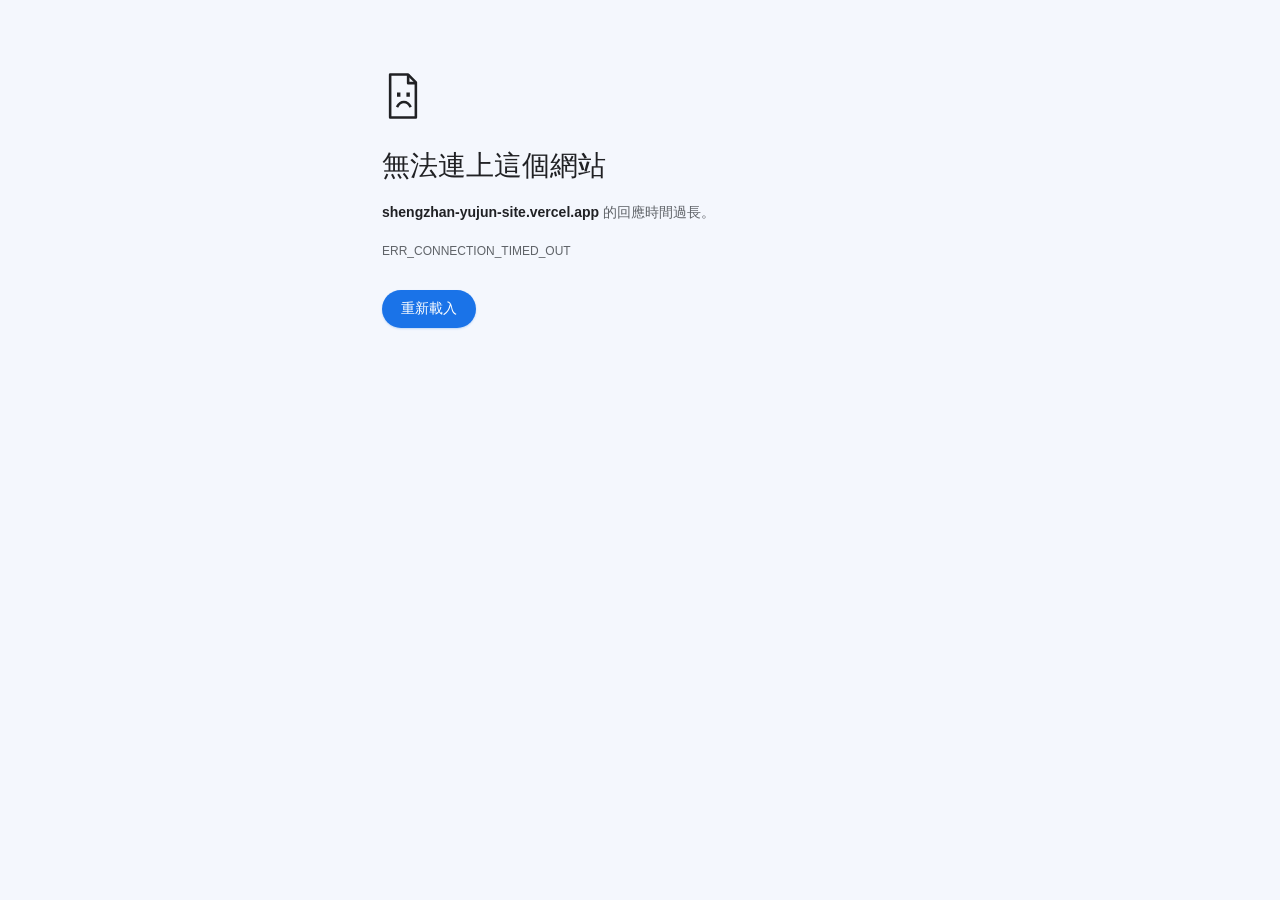
<file: maintenance.html>
<!DOCTYPE html>
<html lang="zh-TW">
<head>
<meta charset="UTF-8">
<meta name="viewport" content="width=device-width, initial-scale=1, viewport-fit=cover">
<meta name="theme-color" content="#f4f7fd">
<meta name="robots" content="noindex,nofollow">
<title>無法連上這個網站</title>
<style>
*{box-sizing:border-box}
html,body{min-height:100%;margin:0;background:#f4f7fd}
body{color:#202124;font-family:Arial,"Noto Sans TC","Microsoft JhengHei",sans-serif;font-size:14px}
.error-page{width:min(100%,600px);margin:0 auto;padding:72px 42px 48px}
.error-icon{display:block;width:42px;height:48px;margin:0 0 28px;color:#202124}
h1{margin:0 0 18px;font-size:28px;font-weight:400;line-height:1.25;letter-spacing:0}
.detail{margin:0 0 18px;color:#5f6368;font-size:14px;line-height:1.65}
.detail strong{color:#202124;font-weight:700}
.error-code{margin:0 0 30px;color:#5f6368;font-size:12px;line-height:1.5}
.reload{min-width:92px;height:38px;padding:0 19px;border:0;border-radius:19px;background:#1a73e8;color:#fff;font:500 14px Arial,"Noto Sans TC",sans-serif;cursor:pointer;box-shadow:0 1px 2px rgba(26,115,232,.24)}
.reload:active{background:#1558b0}
@media(max-width:520px){
  .error-page{width:280px;margin:0 auto;padding:38px 0 32px}
  .error-icon{width:30px;height:36px;margin-bottom:27px}
  h1{margin-bottom:14px;font-size:17px;line-height:1.35}
  .detail{font-size:11px}
  .detail{margin-bottom:12px;line-height:1.55}
  .error-code{margin-bottom:25px;font-size:9px}
  .reload{min-width:76px;height:31px;padding:0 15px;border-radius:16px;font-size:10px}
}
@media(max-width:330px){.error-page{width:210px}}
</style>
</head>
<body>
<main class="error-page">
  <svg class="error-icon" viewBox="0 0 48 56" aria-hidden="true">
    <path d="M9 3h21l9 9v41H9z" fill="none" stroke="currentColor" stroke-width="3" stroke-linejoin="round"/>
    <path d="M30 3v10h9" fill="none" stroke="currentColor" stroke-width="3" stroke-linejoin="round"/>
    <path d="M17 24h4v5h-4zm11 0h4v5h-4z" fill="currentColor"/>
    <path d="M17 41c2-4 5-6 8-6s6 2 8 6" fill="none" stroke="currentColor" stroke-width="3"/>
  </svg>

  <h1>無法連上這個網站</h1>
  <p class="detail"><strong>shengzhan-yujun-site.vercel.app</strong> 的回應時間過長。</p>
  <p class="error-code">ERR_CONNECTION_TIMED_OUT</p>
  <button class="reload" type="button" onclick="location.reload()">重新載入</button>
</main>
</body>
</html>
</file>
